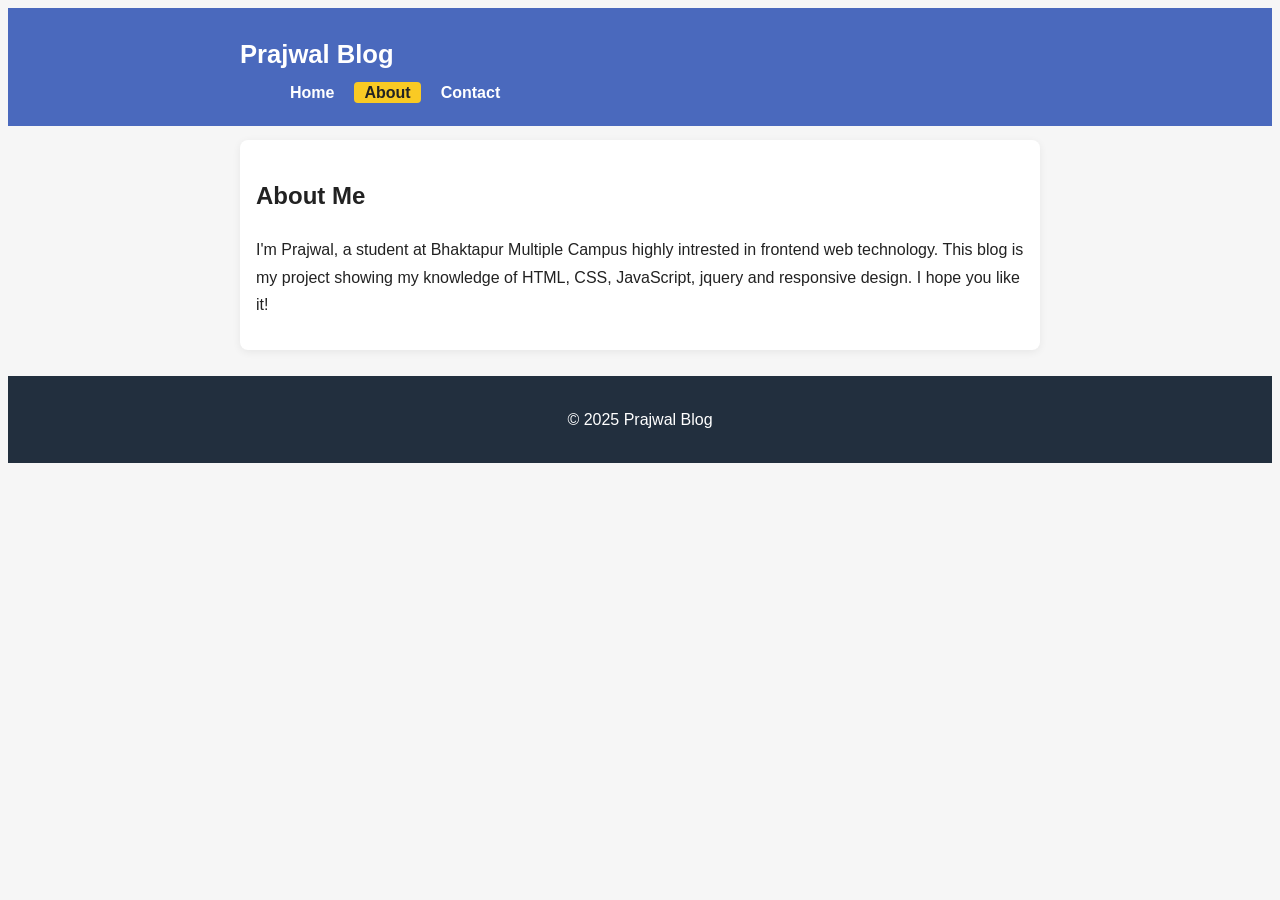
<file: fourth_sem/WEBTECH-I/blog_website/about.html>
<!DOCTYPE html>
<html lang="en">
<head>
    <meta charset="UTF-8">
    <title>About Prajwal Blog</title>
    <link rel="stylesheet" href="style.css">
</head>
<body>
    <header>
        <div class="wrapper">
            <h1>Prajwal Blog</h1>
            <nav>
                <ul>
                    <li><a href="index.html">Home</a></li>
                    <li><a href="about.html" class="active">About</a></li>
                    <li><a href="contact.html">Contact</a></li>
                </ul>
            </nav>
        </div>
    </header>
    <main class="wrapper">
        <section class="aboutme">
            <h2>About Me</h2>
            <p>I'm Prajwal, a student at Bhaktapur Multiple Campus highly intrested in frontend web technology. This blog is my project showing my knowledge of HTML, CSS, JavaScript, jquery and responsive design. I hope you like it!</p>
        </section>
    </main>
    <footer>
        <div class="wrapper">
            <p>&copy; 2025 Prajwal Blog</p>
        </div>
    </footer>
</body>
</html>
</file>
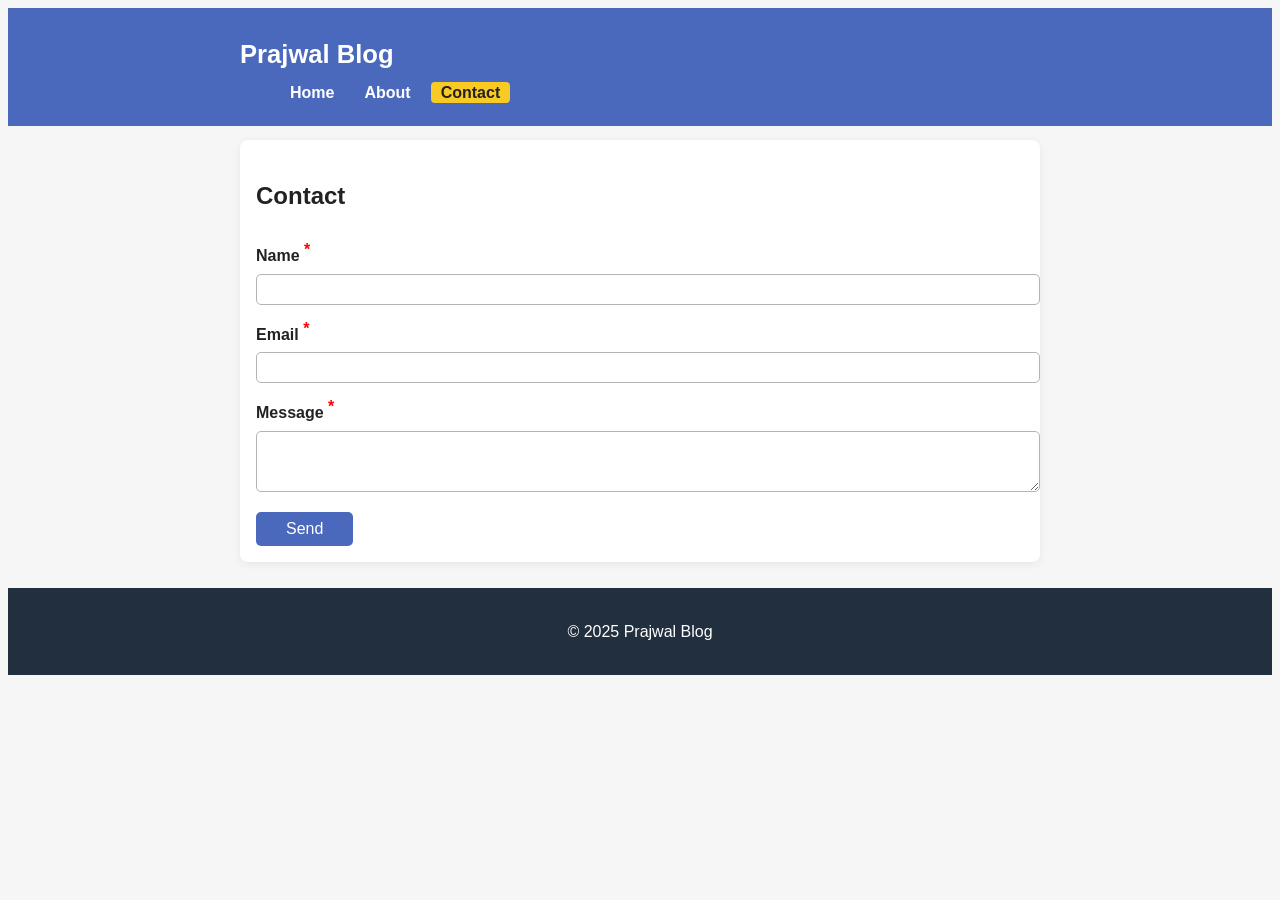
<file: fourth_sem/WEBTECH-I/blog_website/contact.html>
<!DOCTYPE html>
<html lang="en">
<head>
    <meta charset="UTF-8">
    <title>Contact Prajwal Blog</title>
    <link rel="stylesheet" href="style.css">
</head>
<body>
    <header>
        <div class="wrapper">
            <h1>Prajwal Blog</h1>
            <nav>
                <ul>
                    <li><a href="index.html">Home</a></li>
                    <li><a href="about.html">About</a></li>
                    <li><a href="contact.html" class="active">Contact</a></li>
                </ul>
            </nav>
        </div>
    </header>
    <main class="wrapper">
        <section class="contactme">
            <h2>Contact</h2>
            <form id="contactForm">
                <label for="name">Name <span class="req">*</span></label>
                <input type="text" id="name" name="name" required>
                <label for="email">Email <span class="req">*</span></label>
                <input type="email" id="email" name="email" required>
                <label for="message">Message <span class="req">*</span></label>
                <textarea id="message" name="message" rows="3" required></textarea>
                <button type="submit">Send</button>
                <span class="msg" id="formMsg"></span>
            </form>
        </section>
    </main>
    <footer>
        <div class="wrapper">
            <p>&copy; 2025 Prajwal Blog</p>
        </div>
    </footer>
    <script src="script.js"></script>
</body>
</html>
</file>
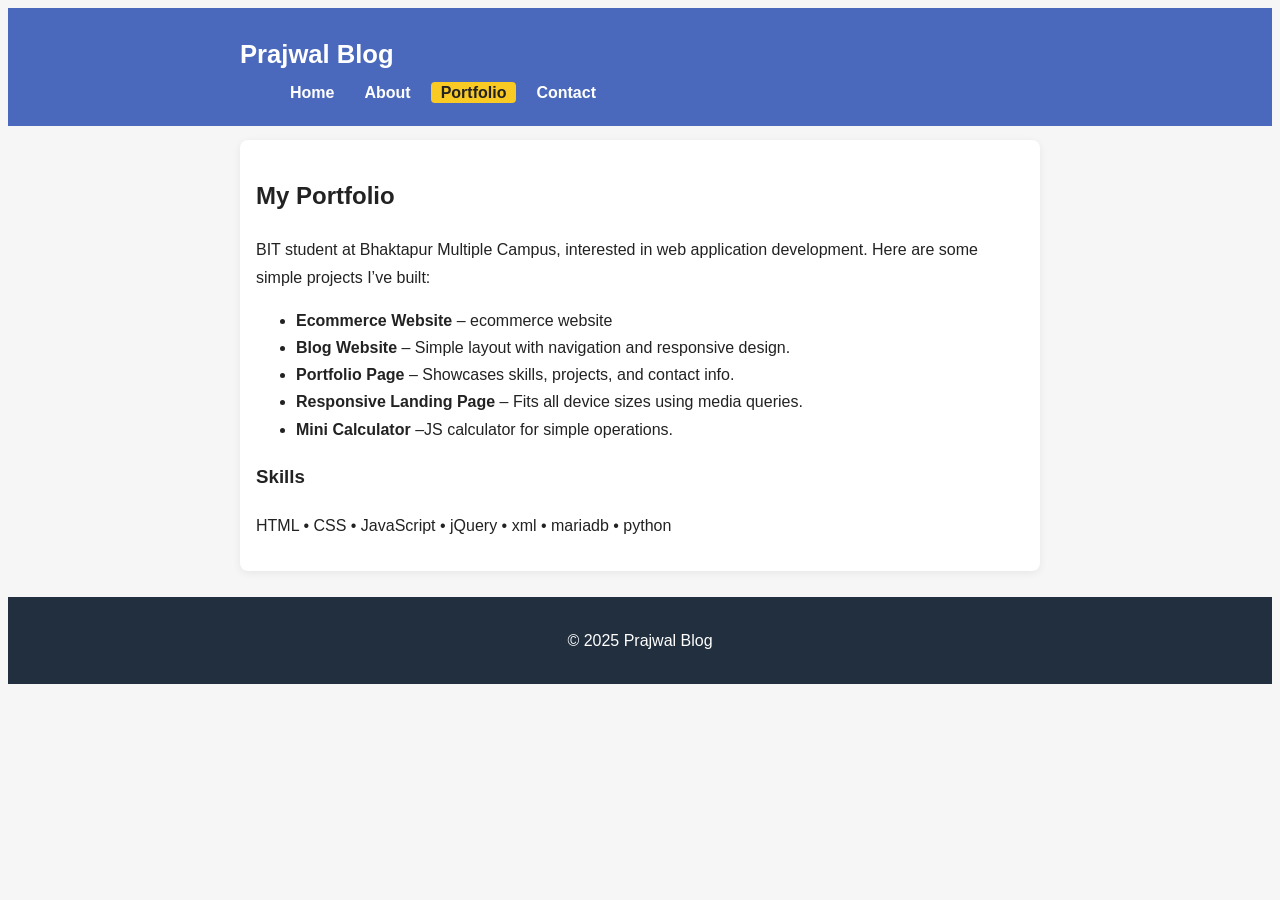
<file: fourth_sem/WEBTECH-I/blog_website/portfolio.html>
<!DOCTYPE html>
<html lang="en">
<head>
    <meta charset="UTF-8">
    <title>Prajwal Portfolio</title>
    <link rel="stylesheet" href="style.css">
</head>
<body>
    <header>
        <div class="wrapper">
            <h1>Prajwal Blog</h1>
            <nav>
                <ul>
                    <li><a href="index.html">Home</a></li>
                    <li><a href="about.html">About</a></li>
                    <li><a href="portfolio.html" class="active">Portfolio</a></li>
                    <li><a href="contact.html">Contact</a></li>
                </ul>
            </nav>
        </div>
    </header>

    <main class="wrapper">
        <section class="aboutme">
            <h2>My Portfolio</h2>
            <p>BIT student at Bhaktapur Multiple Campus, interested in web application development. Here are some simple projects I’ve built:</p>
            <ul>
                <li><strong>Ecommerce Website</strong> – ecommerce website</li>
                <li><strong>Blog Website</strong> – Simple layout with navigation and responsive design.</li>
                <li><strong>Portfolio Page</strong> – Showcases skills, projects, and contact info.</li>
                <li><strong>Responsive Landing Page</strong> – Fits all device sizes using media queries.</li>
                <li><strong>Mini Calculator</strong> –JS calculator for simple operations.</li>
            </ul>

            <h3>Skills</h3>
            <p>HTML • CSS • JavaScript • jQuery • xml • mariadb • python  </p>
        </section>
    </main>

    <footer>
        <div class="wrapper">
            <p>&copy; 2025 Prajwal Blog</p>
        </div>
    </footer>
</body>
</html>
</file>
<file: fourth_sem/WEBTECH-I/blog_website/style.css>
body {
    font-family: Arial, sans-serif;
    background: #f6f6f6;
    color: #222;
    line-height: 1.7;
}
.wrapper {
    max-width: 800px;
    margin: auto;
    width: 90%;
}
header {
    background: #4a69bd;
    color: #fff;
    padding: 8px 0 4px 0;   /* Reduced vertical padding */
    margin-bottom: 14px;
    position: sticky;
    top: 0;
}
header h1 {
    font-family: Verdana, Arial, sans-serif;
    font-size: 1.6em;       /* Slightly smaller font */
    margin-bottom: 0;       /* Remove extra space */
}
nav ul {
    list-style-type: none;
    display: flex;
    gap: 10px;              /* Reduced space between nav items */
    margin-top: 2px;        /* Lower vertical spacing */
}
nav ul li a {
    color: #fff;
    text-decoration: none;
    font-weight: bold;
    padding: 2px 10px;      /* Smaller padding for slimmer buttons */
    border-radius: 4px;
    font-size: 1em;
}
nav ul li a.active,
nav ul li a:hover {
    background: #f9ca24;
    color: #222;
}
.intro {
    background: #ddeffd;
    margin-bottom: 20px;
    padding: 18px 0;
    text-align: center;
    border-radius: 8px;
}
.post-list {
    margin-bottom: 24px;
}
.box, .aboutme, .contactme, .single-post {
    background: #fff;
    border-radius: 8px;
    margin-bottom: 20px;
    padding: 16px;
    box-shadow: 0 2px 8px #0001;
}
.single-post {
    padding: 28px 16px;
}
.post-img, .single-post-img {
    width: 90px;
    height: 70px;
    object-fit: cover;
    border-radius: 6px;
    float: right;
    margin-left: 16px;
}
.single-post-img {
    float: none;
    display: block;
    margin: 16px auto 24px auto;
    width: 130px;
    height: 90px;
}
.box h3 {
    margin-bottom: 5px;
}
.post-info {
    color: #636e72;
    font-size: 1em;
    font-style: italic;
}
form label {
    font-weight: bold;
    display: block;
    margin-top: 10px;
}
form input, form textarea {
    width: 100%;
    padding: 7px;
    border: 1px solid #b3b3b3;
    border-radius: 5px;
    margin-top: 4px;
}
form button {
    margin-top: 12px;
    padding: 8px 30px;
    background: #4a69bd;
    color: #fff;
    border: none;
    border-radius: 5px;
    font-size: 1em;
    cursor: pointer;
}
form button:hover {
    background: #3b5998;
}
.req {
    color: red;
    font-size: 1em;
    vertical-align: super;
}
.msg {
    margin-left: 8px;
    color: green;
    font-size: 1em;
}
footer {
    background: #222f3e;
    color: #fff;
    text-align: center;
    padding: 14px 0;
    margin-top: 26px;
}
footer a {
    color: #f9ca24;
    text-decoration: none;
}
footer a:hover {
    text-decoration: underline;
}
pre, code {
    font-family: monospace;
    background: #f3f3f3;
    padding: 3px 8px;
    border-radius: 4px;
}
@media (max-width: 650px) {
    .wrapper {
        width: 98%;
    }
    nav ul {
        flex-direction: column;
        gap: 10px;
        align-items: center;
    }
    .post-img, .single-post-img {
        width: 100%;
        height: auto;
        margin: 12px 0;
        float: none;
    }
}
</file>
